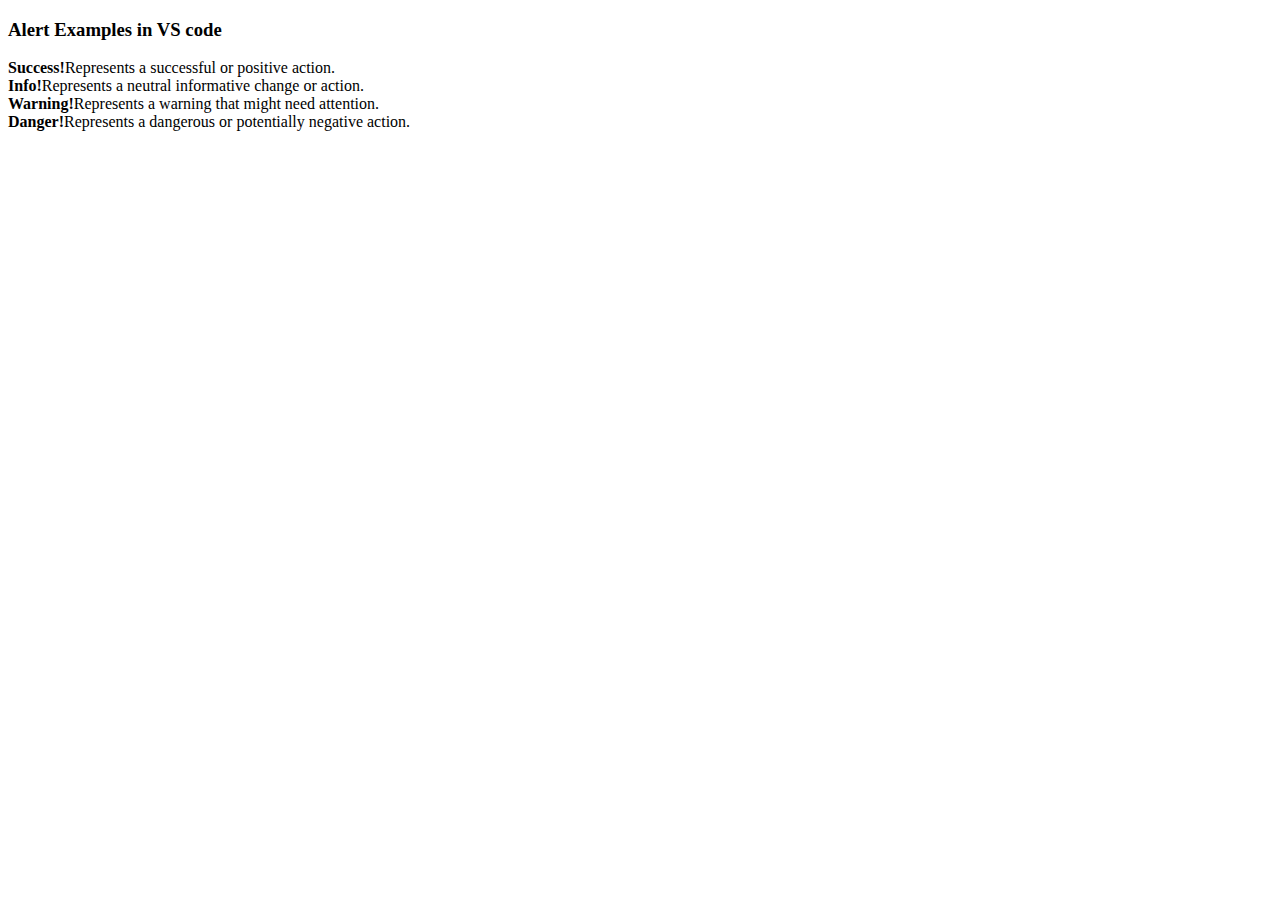
<file: index.html>
<!DOCTYPE html>
<html lang="en">
<head>
    <title>Alert Examples</title>
    <meta charset="utf-8">
</head>
<body>
    <h3>Alert Examples in VS code</h3>
    <strong>Success!</strong>Represents a successful or positive action.<br>
    <strong>Info!</strong>Represents a neutral informative change or action.<br>
    <strong>Warning!</strong>Represents a warning that might need attention.<br>
    <strong>Danger!</strong>Represents a dangerous or potentially negative action.<br>

</body>
</html>
</file>
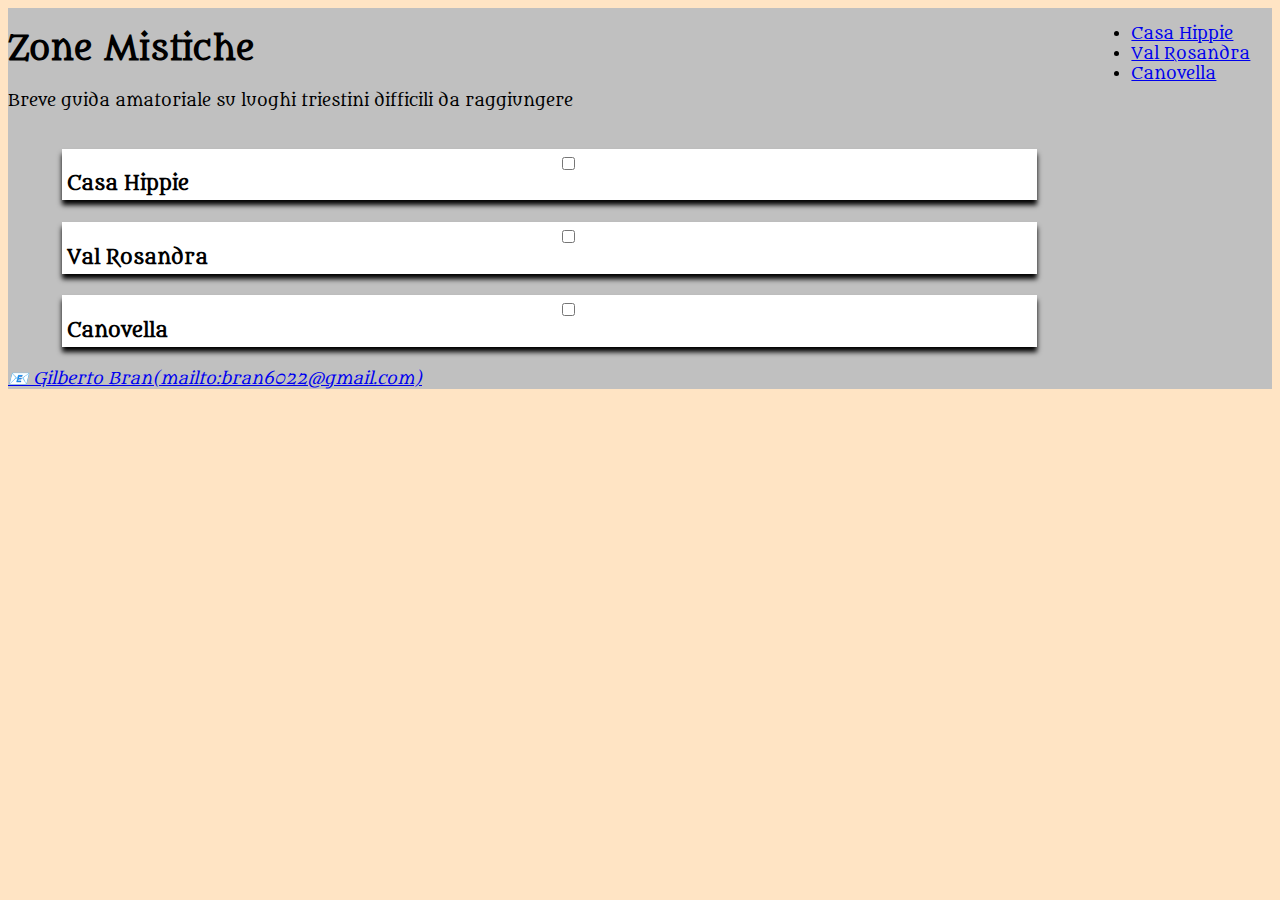
<file: es1.html>
<!DOCTYPE html>
<html lang="it">
    <head>
        
        <meta charset="UTF-8">
        
        <meta name="viewport" content="width=device-width, initial-scale=1.0">
        <meta name="description" content="Zone Mitologiche delle Mie Terre">
        <title>TriBest</title>
        <link rel="stylesheet" href="es1.css">
        
    </head>
    <body>
        <main>
            <header>
                <h1>Zone Mistiche</h1>
                <p>Breve guida amatoriale su luoghi triestini difficili da raggiungere</p>
            </header>
    
            <nav>
                 <ul>
                     <li><a href="#casa">Casa Hippie</a></li>
                     <li><a href="#valle">Val Rosandra</a></li>
                     <li><a href="#costiera">Canovella</a></li>
                      
                 </ul>
            </nav>
    
            

            <div id="content">
                <article id="casa">
                    <h3>Casa Hippie</h3>
                    <input type="checkbox">
                    <section>
                    
                        <p>
                            Quella che oggi viene chiamata <strong>Casa <i>Hippie</i></strong> è un luogo di ritrovo per gli amanti della natura e della musica, del vino e delle carte da gioco.
                            Si trova in una zona boschiva, a ridosso della città. Non è molto vicina al centro. Non è neanche troppo distante. Da lì si possono distinguere chiaramente le tegole delle case sottostanti. 
                            Da lì si vede il mare. Da lì si vede tutto ciò che sta in mezzo.
                            Per raggiungerla bisogna seguire un sentiero nascosto tra le case di periferia e dei ruderi della guerra. 
                            C'è da scarpinare un po', scavalcare un cancello arrugginito, salire una lingua di terra che si erge tra due dirupi, stare attenti al filo spiato aggrovigliato tra le sterpaglie.
                            Ma ne vale la pena.
                        </p>
            
                    </section>
                </article>

                <article id="valle">
                    <h3>Val Rosandra</h3>
                    <input type="checkbox">

                    <section>
                    <p>
                        La <strong>Val Rosandra</strong> è una valle stretta e profonda, scavata dal fiume Rosandra. 
                        La valle è situata a pochi chilometri a nord-est di Trieste, al confine con la Slovenia. 
                        La valle è una delle zone più selvagge e incontaminate del Carso triestino.
                        La valle è un luogo ideale per gli amanti della natura e delle escursioni. 
                        La valle è attraversata da un sentiero che segue il corso del fiume Rosandra. 
                        Il sentiero è lungo circa 12 chilometri e si snoda tra boschi, prati e rocce.
                        La valle è un luogo ideale per scalatori di medio e alto livello, in quanto le vie di roccia sono molto impegnative.
                        Infine, la valle è un luogo ideale per gli amanti della storia e della cultura, in quanto è ricca di testimonianze archeologiche e storiche.
                        Seppure la valle sia poco frequentata, è possibile trovare alcuni rifugi e ristoranti lungo il sentiero.
                        Ciò nonostante, è consigliabile portare con sé cibo e acqua, in quanto non è detto che si possa trovare un rifugio aperto.
                        Per concludere, la valle è un luogo ideale per chi cerca un po' di pace e di tranquillità, lontano dal caos della città.
        
                    </p>
                    </section>

                </article>

                <article  id="costiera">
                    <h3>Canovella</h3>
                    <input type="checkbox">
                    <section>
                   
                        <p>
                            La <strong>Canovella</strong> è una piccola insenatura situata a pochi chilometri a sud di Trieste. 
                            La Canovella è un luogo ideale per gli amanti del mare e del sole. 
                            La Canovella è una delle poche spiagge di Trieste dove è possibile fare il bagno.
            
                            La Canovella è una piccola insenatura circondata da scogli e da una fitta vegetazione. 
                            La Canovella è un luogo tranquillo e poco frequentato. 
                            La Canovella è un luogo ideale per chi cerca un po' di pace e di relax.
                            La Canovella è un luogo ideale per gli amanti del mare e del sole. 
                            La Canovella è una delle poche spiagge di Trieste dove è possibile fare il bagno. Ciò non significa che la Canovella sia una spiaggia attrezzata, infatti non ci sono stabilimenti balneari o servizi di salvataggio. 
                            Detto ciò, è consigliabile portare con sé tutto il necessario per trascorrere una giornata al mare.Nonostante la Canovella sia poco frequentata, è possibile trovare alcuni ristoranti e bar lungo la strada che porta alla spiaggia.
                        </p>
                    </section>
                </article>

                
            </div>

            <footer>
                <address><a href="mailto:bran6022@gmail.com">Gilberto Bran</a></address>
            </footer>
    
            
        </main>
        

    </body>
</html>
</file>
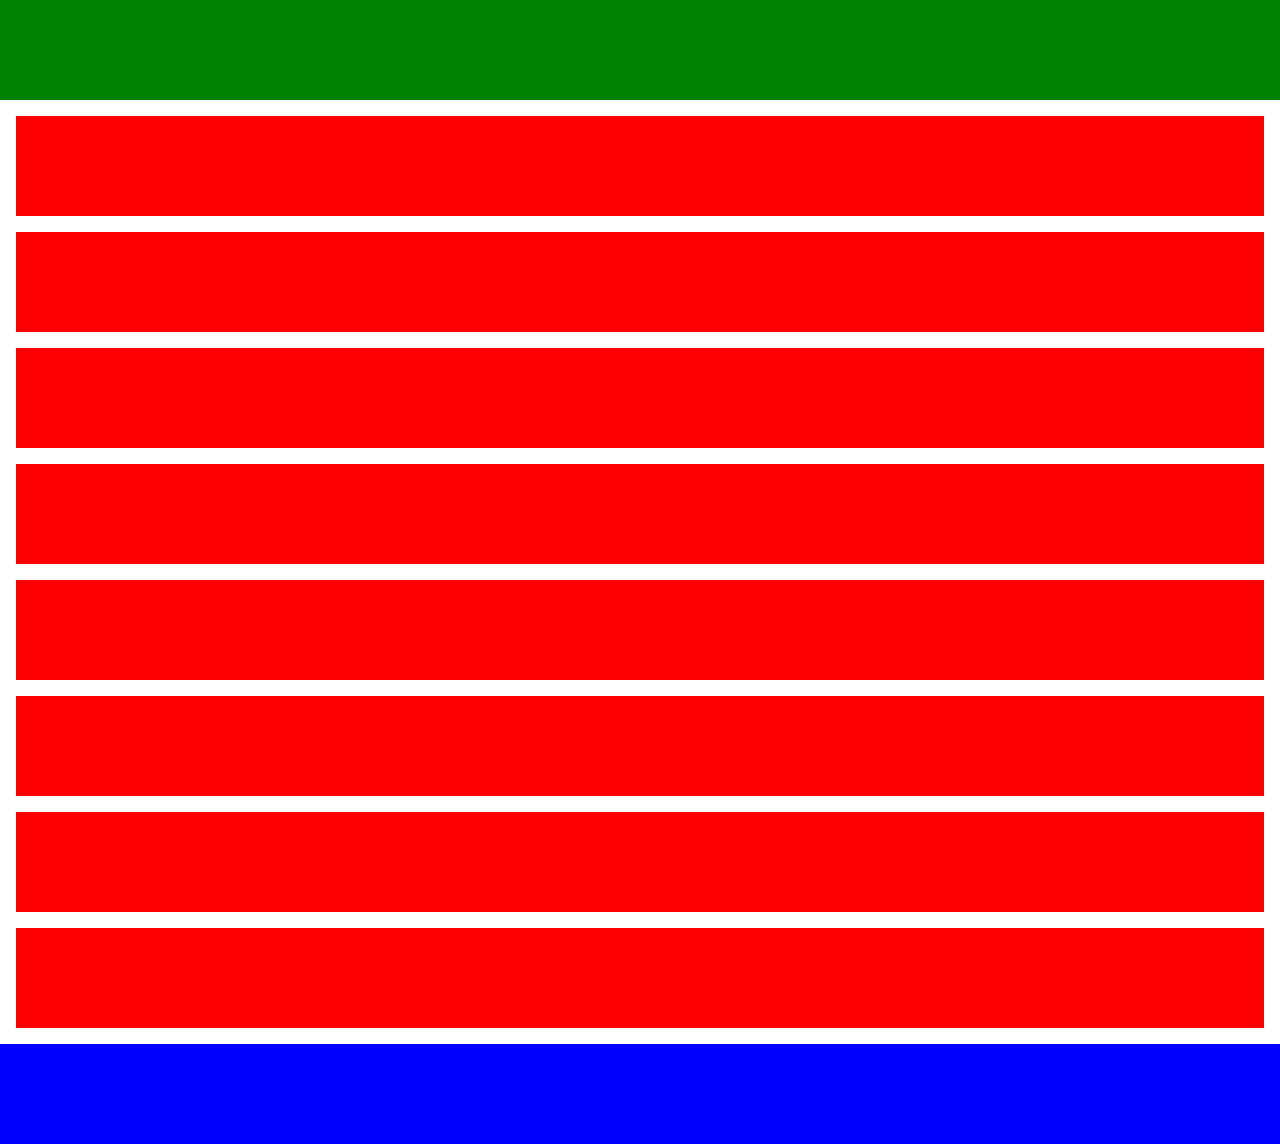
<file: foot.html>
<!DOCTYPE html>
<html lang="en">
    <head>
        
        <title>Stiky footer</title>
        
        
    </head>
    <style>
        html, body{
            height: 100%;
            margin: 0;
            min-height: 100%;
        }
        main { min-height: 100%; margin-bottom: -100px;}
        header { background-color: green; height: 100px;}
        section { background-color: red; height: 100px; margin: 1em;}
        footer { background-color: blue; height: 100px;}
        div.push { height: 100px;}
        
    </style>
    <body>
        <main>
            <header></header>
            <article>
                <section></section>
                <section></section>
                <section></section>
                <section></section>
                <section></section>
                <section></section>
                <section></section>
                <section></section>
                
            </article>
            <div class="push"></div>
        </main>
        <footer></footer>
    </body>

</html>
</file>
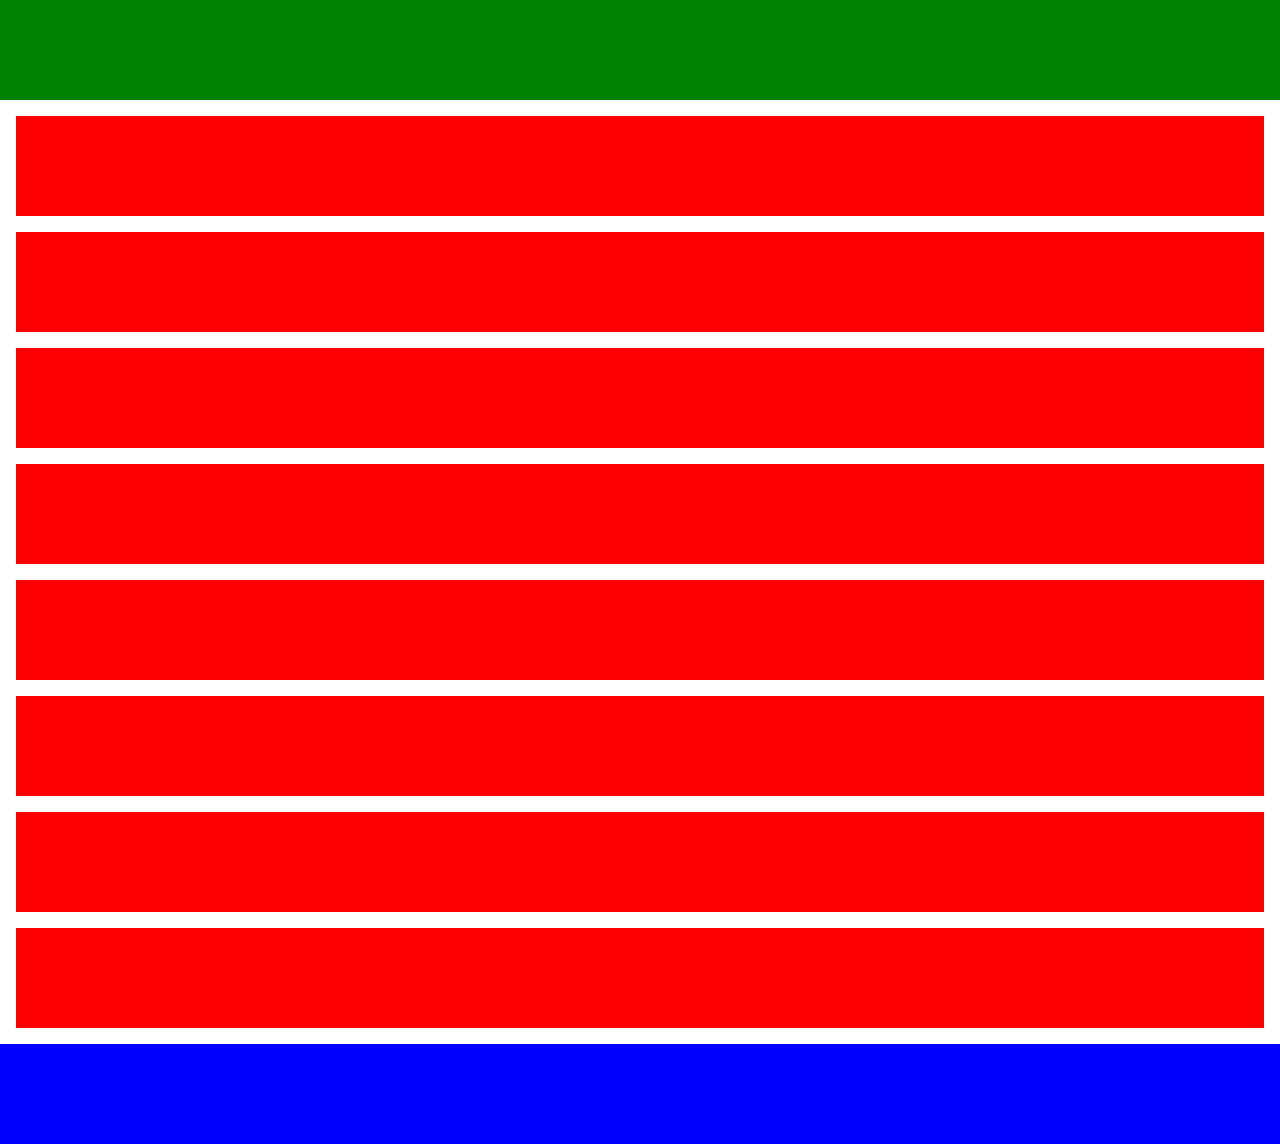
<file: foot_w_grid.html>
<!DOCTYPE html>
<html lang="en">
    <head>
        
        <title>Stiky footer</title>
        
        
    </head>
    <style>
        html, body{
            height: 100%;
            margin: 0;
            min-height: 100%;
        }
        main {
            display: grid;
            grid-template-rows: auto 1fr auto;
            min-height: 100%;
        }
        header { background-color: green; height: 100px;}
        section { background-color: red; height: 100px; margin: 1em;}
        footer { background-color: blue; height: 100px;}
        
    </style>
    <body>
        <main>
            <header></header>
            <article>
                <section></section>
                <section></section>
                <section></section>
                <section></section>
                <section></section>
                <section></section>
                <section></section>
                <section></section>
                
                
            </article>
            <footer></footer>
        </main>
       
    </body>

</html>
</file>
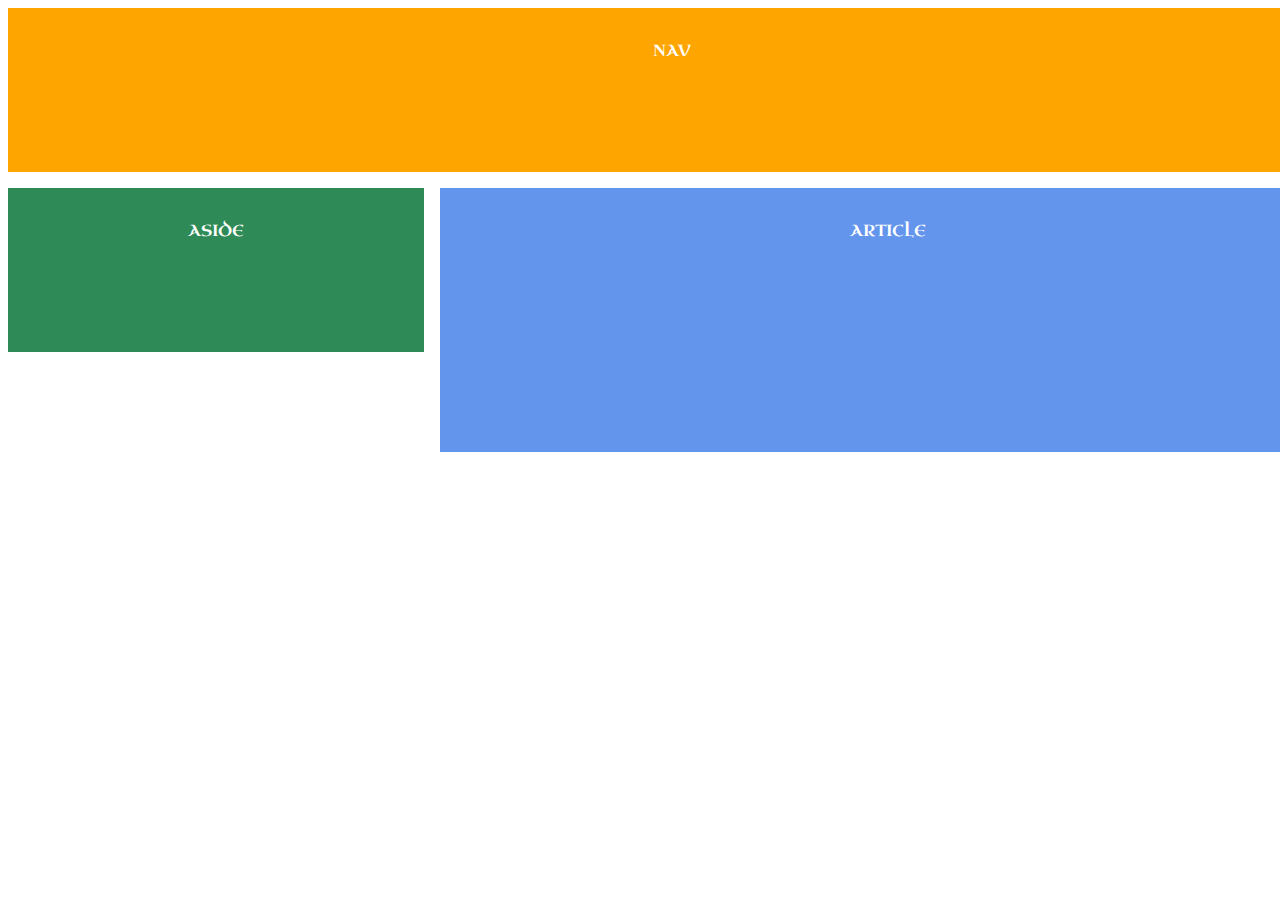
<file: grid.html>
<!DOCTYPE html>
<html>
    <head>
        <title>Prova Grid Responsive</title>
        <link rel="stylesheet" href="grid.css"/>
    </head>
    <body>
        <main>
            <nav>NAV</nav>
            <aside>ASIDE</aside>
            <article>ARTICLE</article>
        </main>
    </body>
</html>
</file>
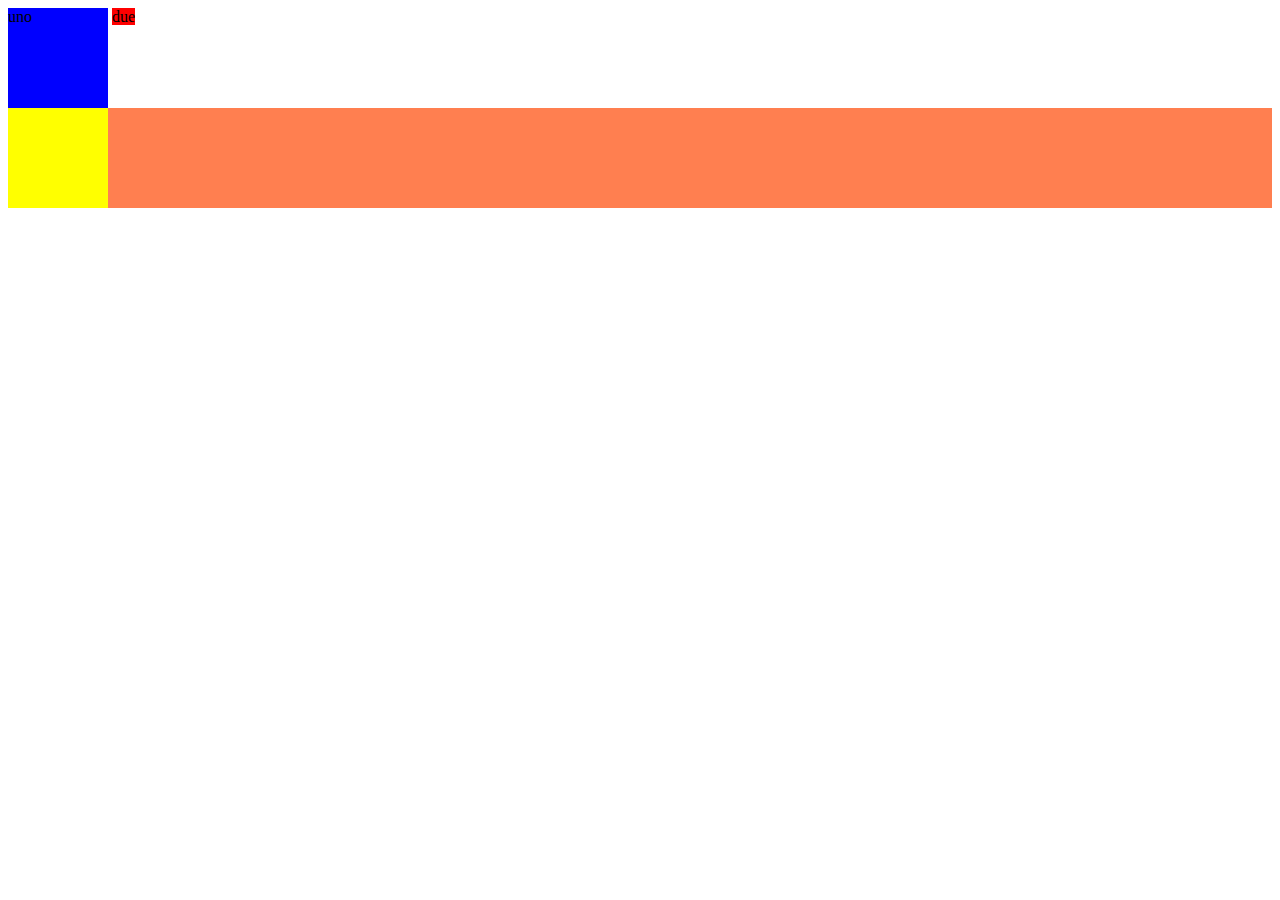
<file: pw_es.html>
<!DOCTYPE html>
<html>
    <head>
        <title>Prova</title>
        <meta charset="UTF-8">
        <meta name="viewport" content="width=device-width, initial-scale=1.0">
    </head>
    <body>
        <style>
            div {
                height: 100px;
            }
            .uno {
                width: 100px;
                display: inline-block;
                background-color: blue;
            }
            .due {
                display: inline;
                background-color: red;
            }
            .tre {
                background-color: green;
            }
            .infinito {
                position: relative;
                background-color: coral;
                
            }
            .quattro {
                background-color: purple;
                float: left;
                width: 100px;

            }
            .abs {
                position: absolute;
                background-color: yellow;
                width: 100px;
            }
        </style>
        <div class="uno">uno</div>
        <div class="due">due</div>
        
        <div class="infinito">
            <div class="abs"></div>
        </div>

    </body>
</html>
</file>
<file: es1.css>
@import url('https://fonts.googleapis.com/css2?family=Cinzel+Decorative:wght@400;700;900&family=Cormorant+Unicase:wght@300;400;500;600;700&family=Macondo+Swash+Caps&family=MedievalSharp&family=Metamorphous&display=swap');

html{
    color:black;
    background-color:bisque;
    font-family: 'Metamorphous','Cinzel Decorative', 'Cormorant Unicase', 'Macondo Swash Caps', 'MedievalSharp';
}

body {
    background-color: #C0C0C0;
}

main {
    display: grid;
    grid-template-columns: 6fr 1fr;
    
    grid-template-areas:
        "titolo nav"
        "contenuto ..."
        "footer footer";
}

h1 {
    grid-area: titolo;
}

h2 {
    display: inline;
}

nav {
    grid-area: nav;
}

#content{
    grid-area: contenuto;
}

section:first-of-type::first-letter {
    font-size: 2em;
    float: left;
    font-weight: bold;
    margin-top: -0.15em;
}

article {
    padding: 5px;
    background-color: #ffffff;
    columns: 2;
    margin: 2% 5%;
    /*
    border-right: 2px solid #000000;  
    border-bottom: 2px solid #000000;
    */
    box-shadow: 0 5px 5px #000000;

}

section {
    display: none;
}

footer {
    grid-area: footer;
}

input[type="checkbox"]:checked ~ section {
    display: initial;
}

a[href^=mailto]::before {
    content: "📧 ";
}

a[href^=mailto]::after {
    content: "(" attr(href) ")";
}



@media screen and (max-width: 800px) {
    main {
        grid-template-columns: 1fr 2fr;
        grid-template-areas:
            "aside aside"
            "nav nav"   
            "article article";
        
    }
}

@media screen and (max-width: 600px) {
    body {
        background-color: initial;
    }
    article {
        columns: 1;
    }
}
</file>
<file: grid.css>
@import url('https://fonts.googleapis.com/css2?family=Uncial+Antiqua&display=swap');

*{
    text-align: center;
    color: white; 
    font-family: 'Uncial Antiqua', sans-serif;
}

main {/*la griglia*/
    display: grid;
    grid-template-columns: 1fr 2fr;
    gap: 1em; /*spazio tra le colonne*/
    grid-template-areas:
        "nav nav"
        "aside article"
        "aside article";
}

article, nav, aside {
    padding: 2em;
    
}

article {
    background-color: cornflowerblue;
    grid-area: article;
    width: 100%;
    height: 200px;
}

nav {
    background-color: orange;
    grid-area: nav;
    width: 100%;
    height: 100px;
}   

aside {
    background-color: seagreen;
    grid-area: aside;
    height: 100px;
}   

@media screen and (max-width: 1000px) {
    main {
        grid-template-columns: 1fr 2fr;
        grid-template-areas:
            "aside aside"
            "nav nav"   
            "article article";
        
    }
}

@media screen and (max-width: 700px) {
    main {
        grid-template-columns: 1fr 2fr;
        grid-template-areas:
            "nav nav"
            "aside aside"
            "article article";
    }
}
</file>
